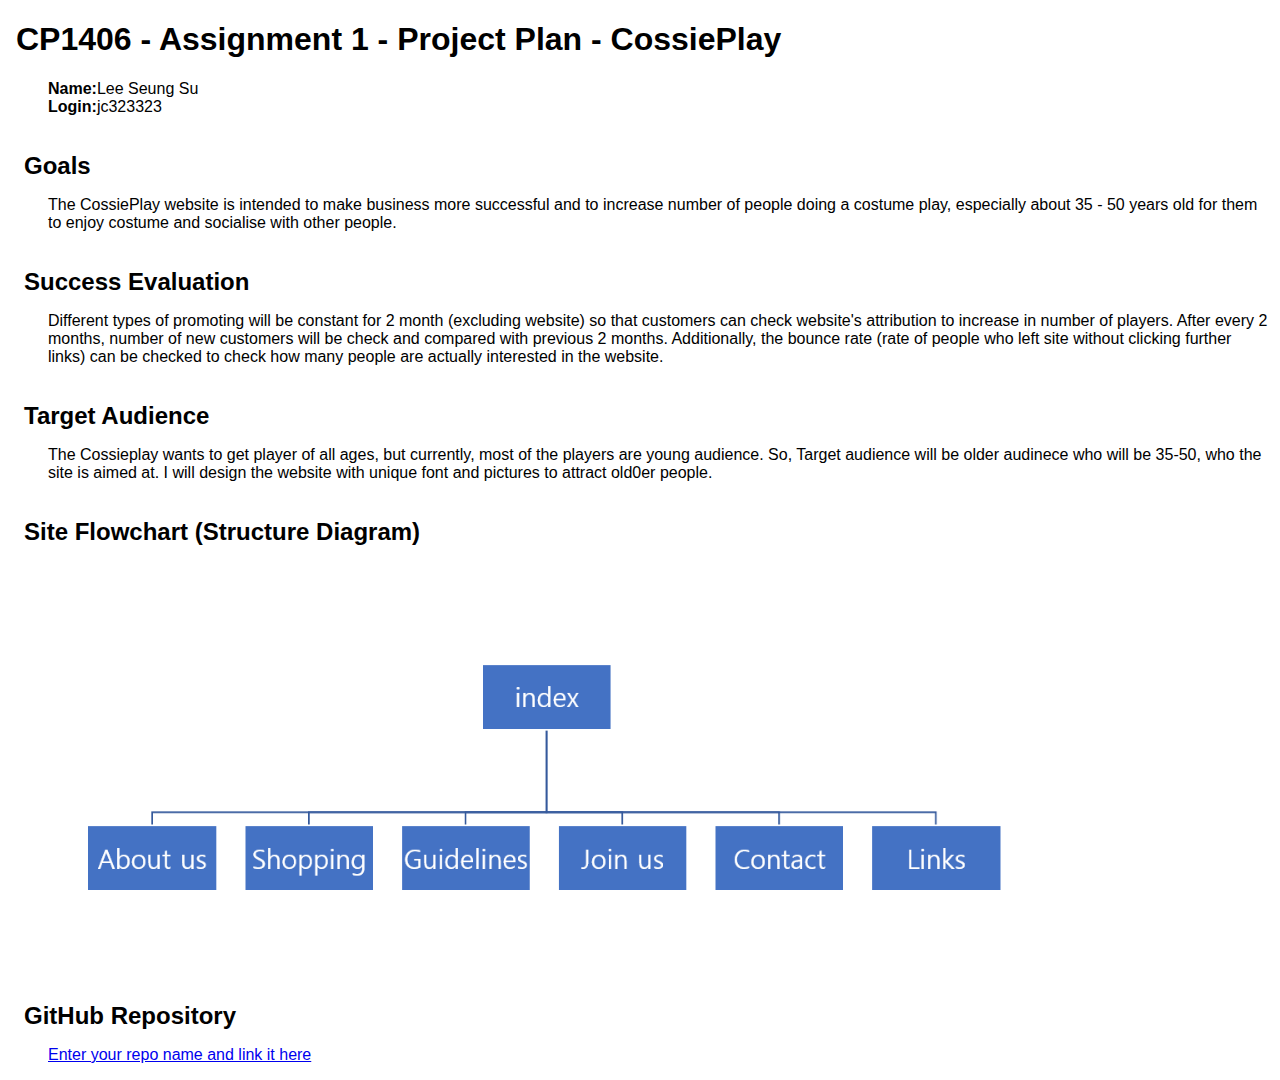
<file: plan.html>
<!doctype html>
<html>
<head>
<title>A1 Project Plan for ?Student Name?</title>
  <meta http-equiv="Content-Type" content="text/html; charset=iso-8859-1">
  <style type="text/css">
    body { font-family: Arial; margin-left: 3em; }
    h1, h2 { margin-left: -1em; }
    h2 { margin-top: 1.5em; margin-bottom: 0.5em; }
  </style>
</head>

<body>
<h1>CP1406 - Assignment 1 - Project Plan - CossiePlay</h1>
<p><strong>Name:</strong>Lee Seung Su<br>
<strong>Login:</strong>jc323323</p>
<h2>Goals</h2>
<p>The CossiePlay website is intended to make business more successful and to increase number of people doing a costume play, especially about 35 - 50 years old for them to enjoy costume and socialise with other people.</p>
<h2>Success Evaluation</h2>
<p> Different types of promoting will be constant for 2 month (excluding website) so that customers can check website's attribution to increase in number of players. After every 2 months, number of new customers will be check and compared with previous 2 months. Additionally, the bounce rate (rate of people who left site without clicking further links) can be checked to check how many people are actually interested in the website.</p>
<h2>Target Audience</h2>
<p>The Cossieplay wants to get player of all ages, but currently, most of the players are young audience. So, Target audience will be older audinece who will be 35-50, who the site is aimed at. I will design the website with unique font and pictures to attract old0er people.</p>
<h2>Site Flowchart (Structure Diagram)</h2>
<p><img src="images/flowchart.png" width="1000" height="400" alt=""/></p>
<h2>GitHub Repository</h2>
<p><a href="http://github.com/...">Enter your repo name and link it here</a></p>
</body>
</html>
</file>
